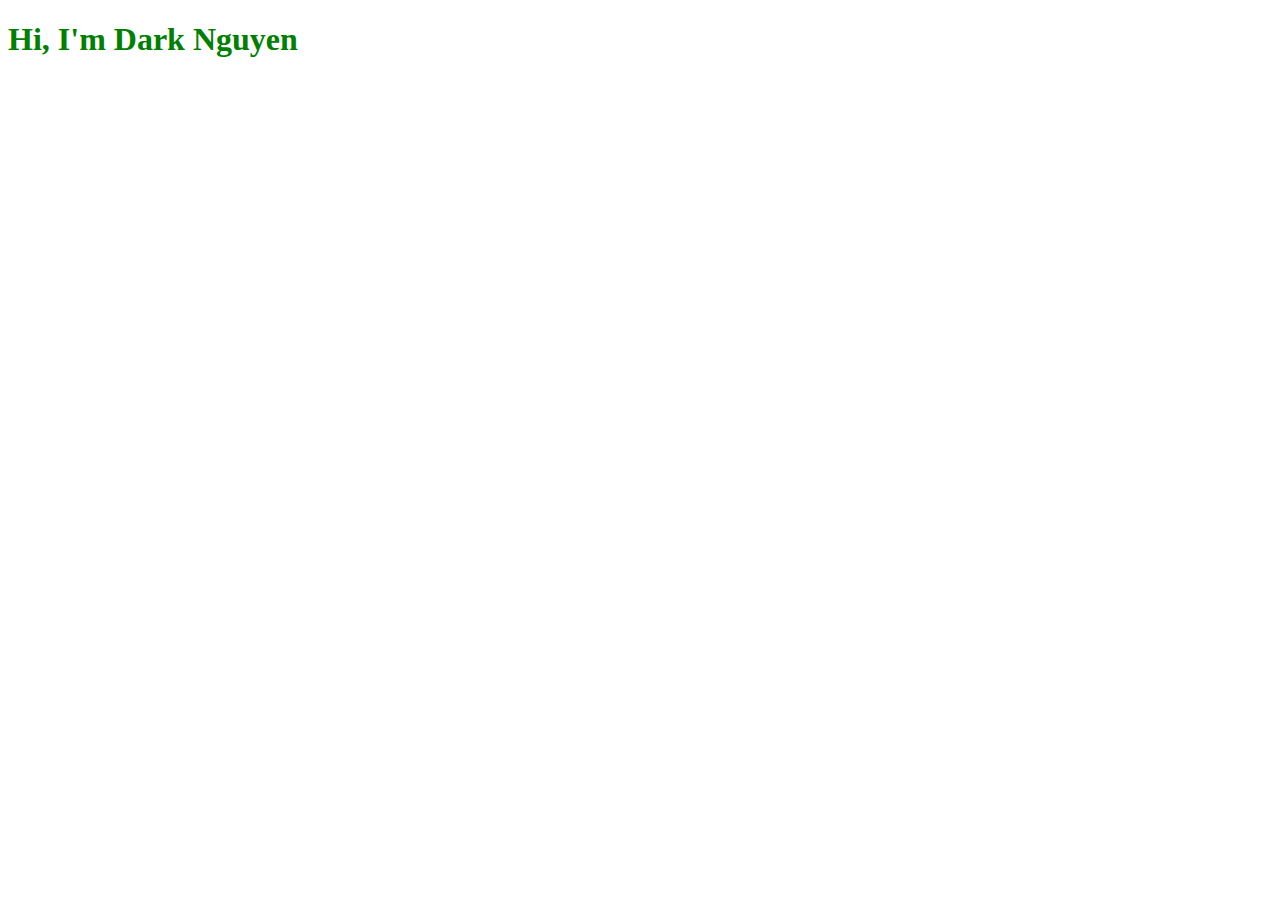
<file: index.html>
<!DOCTYPE html>
<html>
    <head>
        <link rel="stylesheet" href="styles/styles.css">
    </head>
    <body>
        <h1 class="title-css">
            Hi, I'm Dark Nguyen           
        </h1>
    </body>
</html>
</file>
<file: styles/styles.css>
.title-css {
  color: green;
}
</file>
